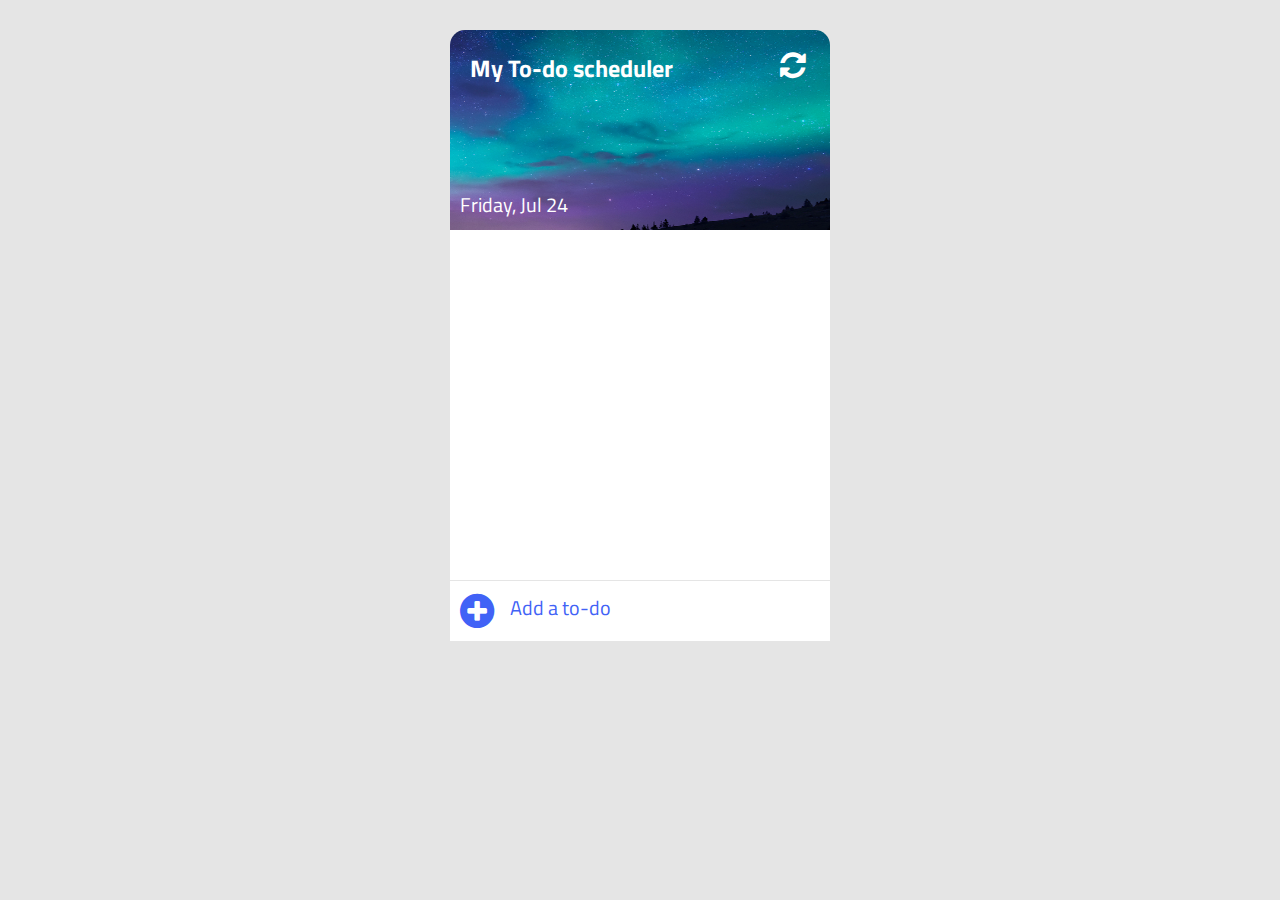
<file: index.html>
<html lang="en">
<head>
    <meta charset="UTF-8">
    <meta name="viewport" content="width=device-width, initial-scale=1.0">
    <title>TO-do list</title>
    <link rel="stylesheet" href="https://fonts.googleapis.com/css?family=Titillium+Web">
    <link rel="stylesheet" href="/css/style.css">
    <link rel="stylesheet" href="/css/font-awesome.css">

</head>
<body>
   <div class="container">
        <div class="header">
            <h2 class="header-text">My To-do scheduler</h2>
            <div class="clear">
                <i class="fa fa-refresh"></i>
            </div>
            <div id="date"></div>
        </div>
        <div class="content">
            <ul id="list">
               <!-- <li class="item">
                    <i class="fa fa-circle-thin co" job="complete" id="0"></i>
                    <p class="text">${toDo}Drink coffee</p>
                    <i class="fa fa-trash-o de" job="delete" id="0"></i> 
                </li>-->
            </ul>
        </div>
        <div class="add-to-do">
            <i class="fa fa-plus-circle"></i>
            <input type="text" id="input" placeholder="Add a to-do">
        </div>

   </div> 
   <script src="/js/app.js"></script>
</body>
</html>
</file>
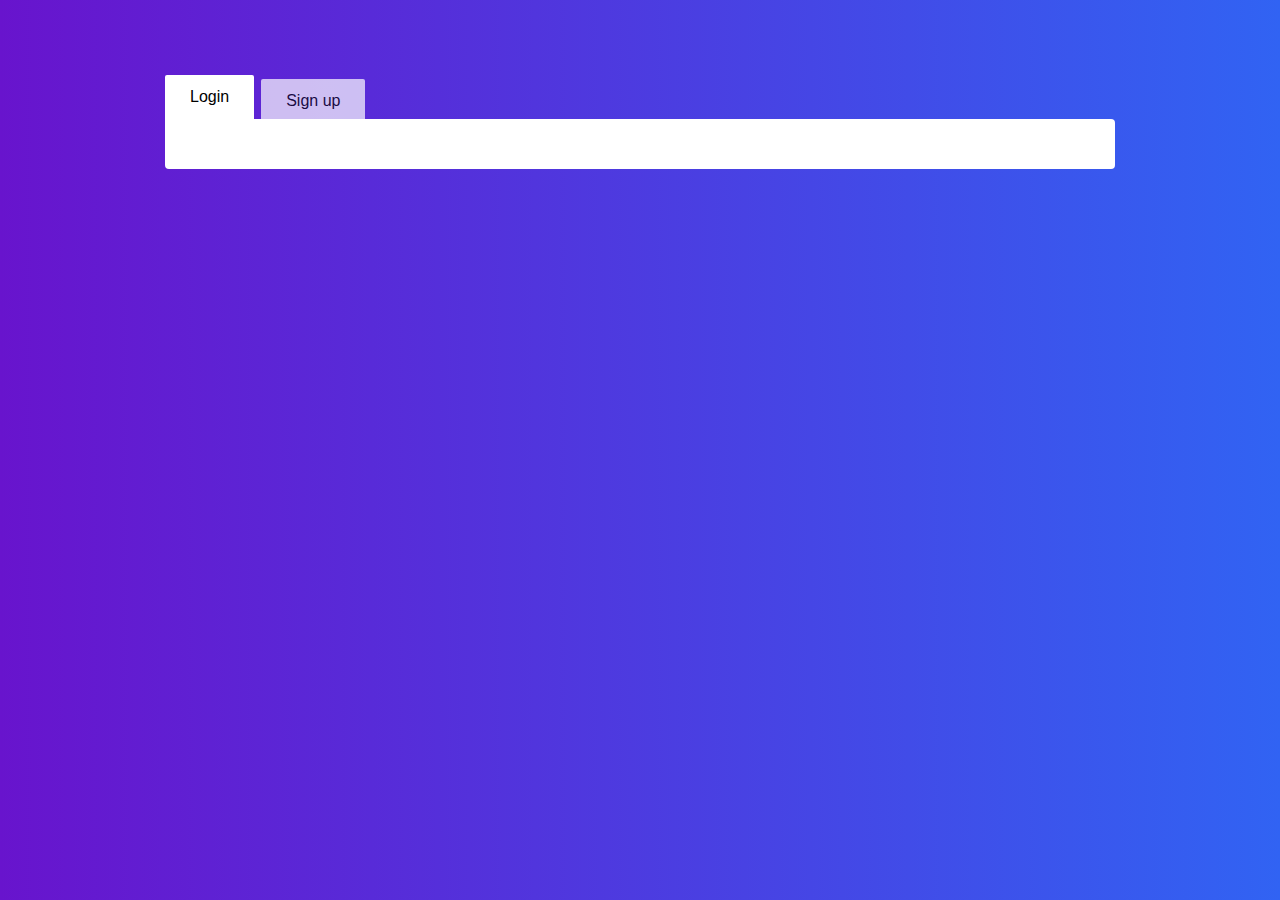
<file: js/tabs.html>
<html lang="en">
<head>
    <meta charset="UTF-8">
    <meta name="viewport" content="width=device-width, initial-scale=1.0">
    <title>sign up</title>
</head>
<style>

* {
  padding: 0;
  margin: 0;
  box-sizing: border-box;
}

ul {
  list-style: none;
}

a {
  text-decoration: none;
  color: black;
}

body {
  font: normal 16px/1.5 Helvetica, sans-serif;
  background: linear-gradient(to right, #6814cd 0%, #3163f3 100%);
}

.tabs-container {
  max-width: 1000px;
  margin: 50px auto;
  padding: 25px;
}

.tabs {
  display: flex;
}

.tabs li:not(:last-child) {
  margin-right: 7px;
}

.tabs li a {
  display: block;
  position: relative;
  top: 4px;
  padding: 10px 25px;
  border-radius: 2px 2px 0 0;
  background: white;
  opacity: 0.7;
  transition: all 0.1s ease-in-out;
}

.tabs li.active a,
.tabs li a:hover {
  opacity: 1;
  top: 0;
}

.tabs-content {
  position: relative;
  z-index: 2;
  padding: 25px;
  border-radius: 0 4px 4px 4px;
  background: white;
}

.tabs-panel {
  display: none;
}

.tabs-panel.active {
  display: block;
}

.tabs-panel p + div {
  margin-top: 15px;
}

@media screen and (max-width: 600px) {
  .tabs {
    flex-direction: column;
  }

  .tabs li {
    width: 100%;
  }

  .tabs li:not(:last-child) {
    margin-right: 0;
  }

  .tabs li a {
    border-radius: 0;
    opacity: 1;
    top: 0;
  }

  .tabs li.active a::before {
    content: "•";
    padding-right: 5px;
  }

  .tabs-content {
    border-radius: 0;
  }
}







</style>
<body>
    <div class="tabs-container">
        <ul class="tabs">
          <li class="active">
            <a href="">Login</a>
          </li>
          <li>
            <a href="">Sign up</a>
          </li>
        </ul>
        <div class="tabs-content">
          <div class="tabs-panel active" data-index="0">
            <!-- content here -->
          </div>
          <div class="tabs-panel" data-index="1">
            <!-- content here -->
          </div>
        </div>
      </div>
</body>
</html>
</file>
<file: css/style.css>
body{
    padding: 0;
    margin: 0;
    background-color: rgba(0,0,0,0.1);
    font-family: 'Titillium Web', sans-serif;
}


.container{
    padding:10px;
    width:380px;
    margin:0 auto;
}


.header{
    width: 380px;
    height:200px;
    background-image: url('../img/bg2.jpg');
    background-size: 100% 200%;
    background-repeat: no-repeat;
    border-radius: 15px 15px 0 0;
    position: relative;
}
.header-text{
    padding:20px;
    color: #FFF;
}
.clear{
    width : 30px;
    height: 30px;
    position: absolute;
    right:20px;
    top: 20px;
}
.clear i{
    font-size: 30px;
    color: #FFF;
}
.clear i:hover{
    cursor: pointer;
    text-shadow: 1px 3px 5px #000;
    transform: rotate(45deg);
}
#date{
    position: absolute;
    bottom: 10px;
    left: 10px;
    color: #FFF;
    font-size: 20px;
    font-family: 'Titillium Web', sans-serif;
}

.content{
    width:380px;
    height: 350px;
    max-height:350px;
    background-color: #FFF;
    overflow: auto;
}
.content::-webkit-scrollbar { 
    display: none; 
}
.content ul{
    padding:0;
    margin:0;
}
.item{
    width:380px;
    height: 45px;
    min-height: 45px;
    position: relative;
    border-bottom: 1px solid rgba(0,0,0,0.1);
    list-style: none;
    padding: 0;
    margin: 0;
}
.item i.co{
    position: absolute;
    font-size: 25px;
    padding-left:5px;
    left:15px;
    top:10px;
}
.item i.co:hover{
    cursor: pointer;
}
.fa-check-circle{
    color:#6eb200;
}
.item p.text{
    position: absolute;
    padding:0;
    margin:0;
    font-size: 20px;
    left:50px;
    top:5px;
    background-color: #FFF;
    max-width:285px;
}
.lineThrough{
    text-decoration: line-through;
    color : #ccc;
}
.item i.de{
    position: absolute;
    font-size: 25px;
    right:15px;
    top:10px;
}
.item i.de:hover{
    color:#af0000;
    cursor: pointer;
}

.add-to-do{
    position: relative;
    width: 360px;
    height:40px;
    background-color: #FFF;
    padding: 10px;
    border-top: 1px solid rgba(0,0,0,0.1);
}
.add-to-do i{
    position: absolute;
    font-size: 40px;
    color: #4162f6;
}

.add-to-do input{
    position: absolute;
    left: 50px;
    height: 35px;
    width: 310px;
    background-color: transparent;
    border: none;
    font-size: 20px;
    padding-left:10px;
}
.add-to-do input::-webkit-input-placeholder { /* Chrome/Opera/Safari */
    color: #4162f6;
    font-family: 'Titillium Web', sans-serif;
    font-size: 20px;
}
.add-to-do input::-moz-placeholder { /* Firefox 19+ */
    color: #4162f6;
    font-family: 'Titillium Web', sans-serif;
    font-size: 20px;
}
.add-to-do input:-ms-input-placeholder { /* IE 10+ */
    color: #4162f6;
    font-family: 'Titillium Web', sans-serif;
    font-size: 20px;
}
.add-to-do input:-moz-placeholder { /* Firefox 18- */
    color: #4162f6;
    font-family: 'Titillium Web', sans-serif;
    font-size: 20px;
}
</file>
